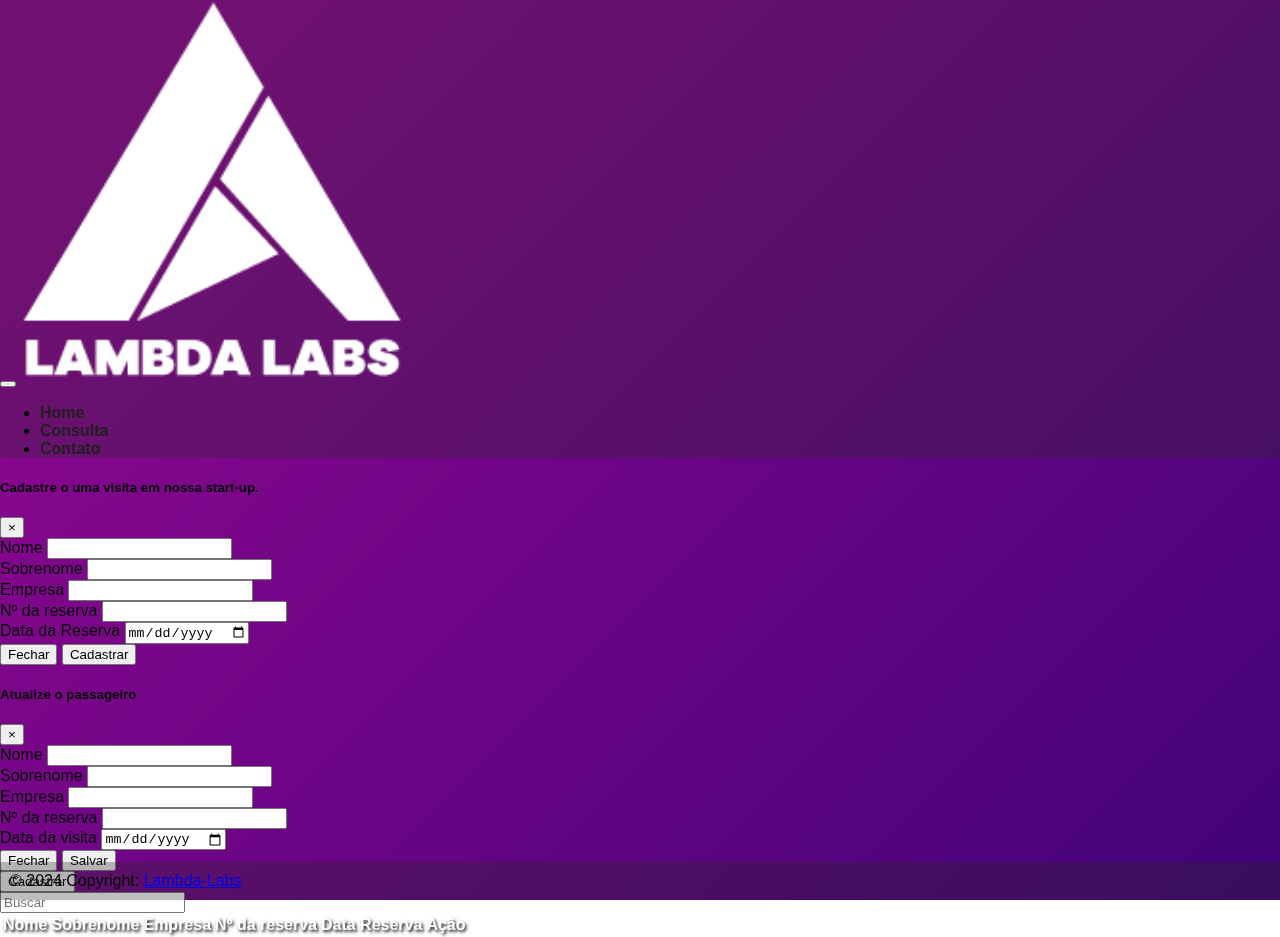
<file: consulta.html>
<!DOCTYPE html>
<html lang="en">

<head>
    <meta charset="UTF-8">
    <meta name="viewport" content="width=device-width, initial-scale=1.0">
    <link rel="stylesheet" href="https://stackpath.bootstrapcdn.com/bootstrap/4.1.3/css/bootstrap.min.css"
        integrity="sha384-MCw98/SFnGE8fJT3GXwEOngsV7Zt27NXFoaoApmYm81iuXoPkFOJwJ8ERdknLPMO" crossorigin="anonymous">
    <script src="https://code.jquery.com/jquery-3.3.1.slim.min.js"
        integrity="sha384-q8i/X+965DzO0rT7abK41JStQIAqVgRVzpbzo5smXKp4YfRvH+8abtTE1Pi6jizo"
        crossorigin="anonymous"></script>
    <script src="https://cdnjs.cloudflare.com/ajax/libs/popper.js/1.14.3/umd/popper.min.js"
        integrity="sha384-ZMP7rVo3mIykV+2+9J3UJ46jBk0WLaUAdn689aCwoqbBJiSnjAK/l8WvCWPIPm49"
        crossorigin="anonymous"></script>
    <script src="https://stackpath.bootstrapcdn.com/bootstrap/4.1.3/js/bootstrap.min.js"
        integrity="sha384-ChfqqxuZUCnJSK3+MXmPNIyE6ZbWh2IMqE241rYiqJxyMiZ6OW/JmZQ5stwEULTy"
        crossorigin="anonymous"></script>
    <link rel="stylesheet" href="./assets/css/style.css">
    <script src="./assets/js/Consulta.js" defer></script>
    <script src="./assets/js/CadastroDeVisitantes.js" defer></script>
    <title>ViagensGS</title>
</head>

<body>

    <div class="d-flex flex-column align-items-center menu">
        <nav class="navbar navbar-expand-lg navbar-light">
          <div class="container">
            <div class="d-flex align-items-center">
    
              <button class="mr-auto navbar-toggler" type="button" data-toggle="collapse"
                data-target="#navbarSupportedContent" aria-controls="navbarSupportedContent" aria-expanded="false"
                aria-label="Toggle navigation">
                <span class="navbar-toggler-icon"></span>
              </button>
    
              <a href="index.html" class="navbar-brand">
                <img src="./assets/images/LambdaLabsW.png" class="logo" alt="Logotipo Lambda-Labs">
              </a>
              
            </div>
    
            <div class="collapse navbar-collapse" id="navbarSupportedContent">
              <ul class="navbar-nav mr-auto">
                <li class="nav-item">
                  <a class="nav-link" href="index.html">Home</a>
                </li>
                <li class="nav-item">
                  <a class="nav-link" href="consulta.html">Consulta</a>
                </li>
                <li class="nav-item">
                  <a class="nav-link" href="contato.html">Contato</a>
                </li>
              </ul>
            </div>
            
          </div>
        </nav>
      </div>

    <!-- modal cadastrar -->
    <div class="modal fade" id="modalCadastrar" tabindex="-1" role="dialog" aria-labelledby="exampleModalLabel"
        aria-hidden="true">
        <div class="modal-dialog" role="document">
            <div class="modal-content">
                <div class="modal-header">
                    <h5 class="modal-title" id="exampleModalLabel">Cadastre o uma visita em nossa start-up.</h5>
                    <button type="button" class="close" data-dismiss="modal" aria-label="Fechar">
                        <span aria-hidden="true">&times;</span>
                    </button>
                </div>
                <div class="modal-body">
                    <form class="needs-validation" novalidate>
                        <div class="form-group row">
                            <div class="col-6">
                                <label for="nome" class="col-form-label text-right form-label">Nome</label>
                                <input type="text" id="nome" class="form-control" required>
                            </div>
                            <div class="col-6">
                                <label for="sobrenome" class="col-form-label text-right">Sobrenome</label>
                                <input type="text" id="sobrenome" class="form-control" required>
                            </div>
                        </div>
                        <div class="form-group row">
                            <div class="col-6">
                                <label for="empresa" class="col-form-label text-right">Empresa</label>
                                <input type="text" id="empresa" class="form-control" required>
                            </div>
                            <div class="col-3">
                                <label for="reserva" class="col-form-label text-right">Nº da reserva</label>
                                <input type="number" id="reserva" class="form-control" required>
                            </div>
                        </div>
                        <div class="form-group row d-flex justify-content-center">
                            <div class="col-6">
                                <label for="dataReserva" class="col-form-label text-right">Data da Reserva</label>
                                <input type="date" id="dataReserva" class="form-control" required>
                            </div>
                        </div>
                    </form>
                </div>
                <div class="modal-footer d-flex justify-content-center">
                    <button type="button" class="btn btn-danger" data-dismiss="modal">Fechar</button>
                    <button type="submit" id="botao-cadastrar" class="btn btn-success">Cadastrar</button>
                </div>
            </div>
        </div>
    </div>

    <!-- modal editar -->
    <div class="modal fade" id="modalEditar" tabindex="-1" role="dialog" aria-labelledby="exampleModalLabel"
        aria-hidden="true">
        <div class="modal-dialog" role="document">
            <div class="modal-content">
                <div class="modal-header">
                    <h5 class="modal-title" id="exampleModalLabel">Atualize o passageiro</h5>
                    <button type="button" class="close" data-dismiss="modal" aria-label="Fechar">
                        <span aria-hidden="true">&times;</span>
                    </button>
                </div>
                <div class="modal-body">
                    <form class="needs-validation" novalidate>
                        <div class="form-group row">
                            <div class="col-6">
                                <label for="nomeEdit" class="col-form-label text-right form-label">Nome</label>
                                <input type="text" id="nomeEdit" class="form-control" required>
                            </div>
                            <div class="col-6">
                                <label for="sobrenomeEdit" class="col-form-label text-right">Sobrenome</label>
                                <input type="text" id="sobrenomeEdit" class="form-control" required>
                            </div>
                        </div>
                        <div class="form-group row">
                            <div class="col-6">
                                <label for="empresaEdit" class="col-form-label text-right">Empresa</label>
                                <input type="text" id="empresaEdit" class="form-control" required>
                            </div>
                            <div class="col-3">
                                <label for="reservaEdit" class="col-form-label text-right">Nº da reserva</label>
                                <input type="number" id="reservaEdit" class="form-control" required>
                            </div>
                        </div>
                        <div class="form-group row d-flex justify-content-center">
                            <div class="col-6">
                                <label for="dataReservaEdit" class="col-form-label text-right">Data da visita</label>
                                <input type="date" id="dataReservaEdit" class="form-control" required>
                            </div>
                        </div>
                    </form>
                </div>
                <div class="modal-footer d-flex justify-content-center">
                    <button type="button" class="btn btn-danger" data-dismiss="modal">Fechar</button>
                    <button type="submit" id="salvarAlteracoes" class="btn btn-success">Salvar</button>
                </div>
            </div>
        </div>
    </div>


    <div class="container">
           
        <div class="text-center">
            <button type="button" class="btn btn-success mt-3" data-toggle="modal" data-target="#modalCadastrar">Cadastrar</button>
        </div>

        <div class="d-flex justify-content-center m-3">
            <form>
                <input id="searchInput" class="form-control mr-sm-2" type="search" placeholder="Buscar" aria-label="Search">
            </form>
        </div>
      
        <div class="table-responsive">
            <table id="example" class="table table-striped">
                <thead>
                    <tr>
                        <th>Nome</th>
                        <th>Sobrenome</th>
                        <th>Empresa</th>
                        <th>Nº da reserva</th>
                        <th>Data Reserva</th>
                        <th>Ação</th>
                    </tr>
                </thead>
                <tbody id="listaDevisitantes">
                </tbody>
            </table>
        </div>

    </div>

    <header>
    </header>

    <footer class="text-light footer">
      <div class="text-center">
        &copy 2024 Copyright: <a href="#">Lambda-Labs</a>
      </div>
    </footer>

</body>

</html>
</file>
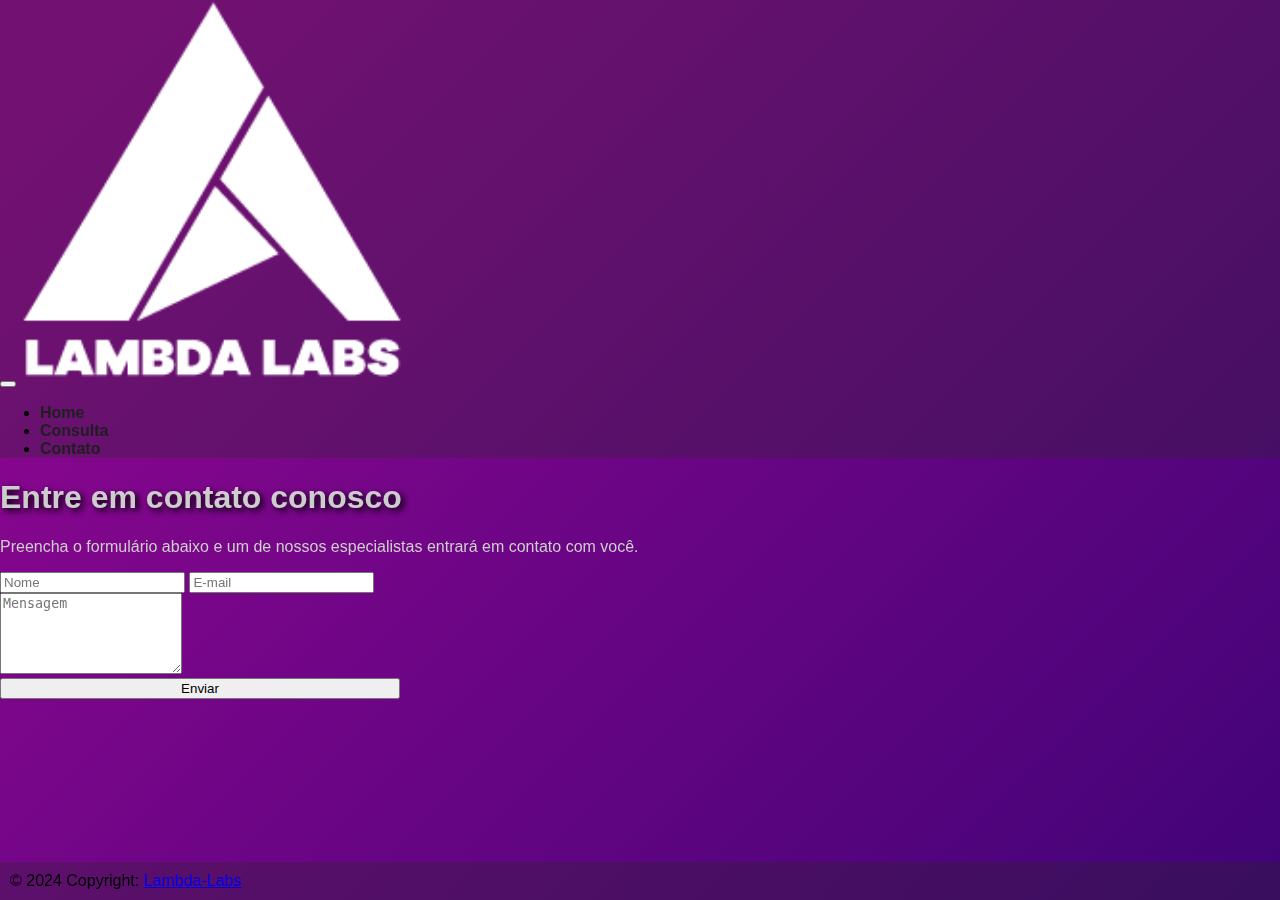
<file: contato.html>
<!DOCTYPE html>
<html lang="en">

<head>
  <meta charset="UTF-8">
  <meta name="viewport" content="width=device-width, initial-scale=1.0">
  <link rel="stylesheet" href="https://stackpath.bootstrapcdn.com/bootstrap/4.1.3/css/bootstrap.min.css"
    integrity="sha384-MCw98/SFnGE8fJT3GXwEOngsV7Zt27NXFoaoApmYm81iuXoPkFOJwJ8ERdknLPMO" crossorigin="anonymous">
  <script src="https://code.jquery.com/jquery-3.3.1.slim.min.js"
    integrity="sha384-q8i/X+965DzO0rT7abK41JStQIAqVgRVzpbzo5smXKp4YfRvH+8abtTE1Pi6jizo"
    crossorigin="anonymous"></script>
  <script src="https://cdnjs.cloudflare.com/ajax/libs/popper.js/1.14.3/umd/popper.min.js"
    integrity="sha384-ZMP7rVo3mIykV+2+9J3UJ46jBk0WLaUAdn689aCwoqbBJiSnjAK/l8WvCWPIPm49"
    crossorigin="anonymous"></script>
  <script src="https://stackpath.bootstrapcdn.com/bootstrap/4.1.3/js/bootstrap.min.js"
    integrity="sha384-ChfqqxuZUCnJSK3+MXmPNIyE6ZbWh2IMqE241rYiqJxyMiZ6OW/JmZQ5stwEULTy"
    crossorigin="anonymous"></script>
  <link rel="stylesheet" href="./assets/css/style.css">
  <title>ViagensGS</title>
</head>

<body>

  <div class="d-flex flex-column align-items-center menu">
    <nav class="navbar navbar-expand-lg navbar-light">
      <div class="container">
        <div class="d-flex align-items-center">

          <button class="mr-auto navbar-toggler" type="button" data-toggle="collapse"
            data-target="#navbarSupportedContent" aria-controls="navbarSupportedContent" aria-expanded="false"
            aria-label="Toggle navigation">
            <span class="navbar-toggler-icon"></span>
          </button>

          <a href="index.html" class="navbar-brand">
            <img src="./assets/images/LambdaLabsW.png" class="logo" alt="Logotipo Lambda-Labs">
          </a>
          
        </div>

        <div class="collapse navbar-collapse" id="navbarSupportedContent">
          <ul class="navbar-nav mr-auto">
            <li class="nav-item">
              <a class="nav-link" href="index.html">Home</a>
            </li>
            <li class="nav-item">
              <a class="nav-link" href="consulta.html">Consulta</a>
            </li>
            <li class="nav-item">
              <a class="nav-link" href="contato.html">Contato</a>
            </li>
          </ul>
        </div>
        
      </div>
    </nav>
  </div>

  <section id="contato" class="section contato d-flex flex-column align-items-center mt-3">
    <h1>Entre em contato conosco</h1>
    <p>Preencha o formulário abaixo e um de nossos especialistas entrará em contato com você.</p>
    
    <form class="d-flex flex-column align-items-center formulario">
        <input class="form-control mb-3" type="text" placeholder="Nome">
        <input class="form-control mb-3" type="email" placeholder="E-mail">
        <textarea class="form-control mb-3" rows="5" placeholder="Mensagem"></textarea>
        <button class="btn btn-primary formulario" type="submit">Enviar</button>
    </form>  

    </section>

  <header>
  </header>

  <footer class="text-light footer">
    <div class="text-center">
      &copy 2024 Copyright: <a href="#">Lambda-Labs</a>
    </div>
  </footer>

</body>

</html>
</file>
<file: assets/css/style.css>
header::before{
    content: "";
    position: fixed;
    top: 0;
    left: 0;
    background-size: cover;
    background-repeat: no-repeat, repeat;
    background-position: center center;
    background-attachment: fixed;
    width: 100vw;
    height: 100vh;
    display: block;
    z-index: -10;
}

.logo{
    position: relative;
    width: 30%;
    top: calc(50% - 38px/2 - 2px);
    transition: 2s;
}

.logo:hover{
    position: relative;    
    width: 31%;
    filter: brightness(1.2);
}

.nav-item {
    margin-right: 40px;
}

.menu{
    background-color: rgba(42, 42, 42, 0.3);
}

nav ul li a{
    position: relative;
    color: #1f1f1f;
    font-family: "IBM Plex Sans", sans-serif;
    font-weight: 700;
    font-style: bold;
    text-decoration: none;
    transition: 0.3s;
}

nav ul li a:before {
    content: "";
    position: absolute;
    width: 100%;
    height: 3px;
    bottom: 0;
    left: 0;
    background-color: transparent;
    visibility: hidden;
    transform: scaleX(0);
    transition: all 0.3s ease-in-out;
}

nav ul li a:hover:before {
    visibility: visible;
    transform: scaleX(1);
    background-color: #1f1f1f;
}

nav ul li a:hover {
    filter: brightness(1.2);
}

.card-body img{
    max-width: 100px;
}

.table{
    color: white;
    text-shadow: black 0.1em 0.1em 0.2em;
}

.tabela{    
    background-color: rgba(255, 255, 255, 0.2);
    border-radius: 1rem;
    color: #cdcdcd;
    text-shadow: black 0.1em 0.1em 0.2em;
    box-shadow: 1rem;
}

@media (max-width: 991px) {
    #carouselExampleControls {
        height: 200px;
    }
    .logo{       
        position: relative;
        left: 30%;
        width: 30%;
    }
}

.formulario{
    width: 30em;
}

.footer {
    position: fixed;
    width: 100%;
    bottom:0;
    padding: 10px;
    background-color: rgba(41, 41, 41, 0.3);
}

#contato h1{
    color: #cdcdcd;
    text-shadow: black 0.1em 0.1em 0.2em;
}

#contato p{
    color: #cdcdcd;
}

body {
    margin: auto;
    font-family: -apple-system, BlinkMacSystemFont, sans-serif;
    overflow: auto;
    background: linear-gradient(315deg, rgba(101,0,94,1) 3%, rgb(152, 60, 206) 38%, rgb(41, 2, 112) 68%, rgb(145, 7, 145) 98%);
    animation: gradient 15s ease infinite;
    background-size: 400% 400%;
    background-attachment: fixed;
}

@keyframes gradient {
    0% {
        background-position: 0% 0%;
    }
    50% {
        background-position: 100% 100%;
    }
    100% {
        background-position: 0% 0%;
    }
}

.wave {
    background-color: rgba(41, 41, 41, 0.3);
    border-radius: 1000% 1000% 0 0;
    position: fixed;
    width: 200%;
    height: 12em;
    animation: wave 10s -3s linear infinite;
    transform: translate3d(0, 0, 0);
    opacity: 0.8;
    bottom: 0;
    left: 0;
    z-index: -1;
}

.wave:nth-of-type(2) {
    bottom: -1.25em;
    animation: wave 18s linear reverse infinite;
    opacity: 0.8;
}

.wave:nth-of-type(3) {
    bottom: -2.5em;
    animation: wave 20s -1s reverse infinite;
    opacity: 0.9;
}

@keyframes wave {
    2% {
        transform: translateX(1);
    }

    25% {
        transform: translateX(-25%);
    }

    50% {
        transform: translateX(-50%);
    }

    75% {
        transform: translateX(-25%);
    }

    100% {
        transform: translateX(1);
    }
}
</file>
